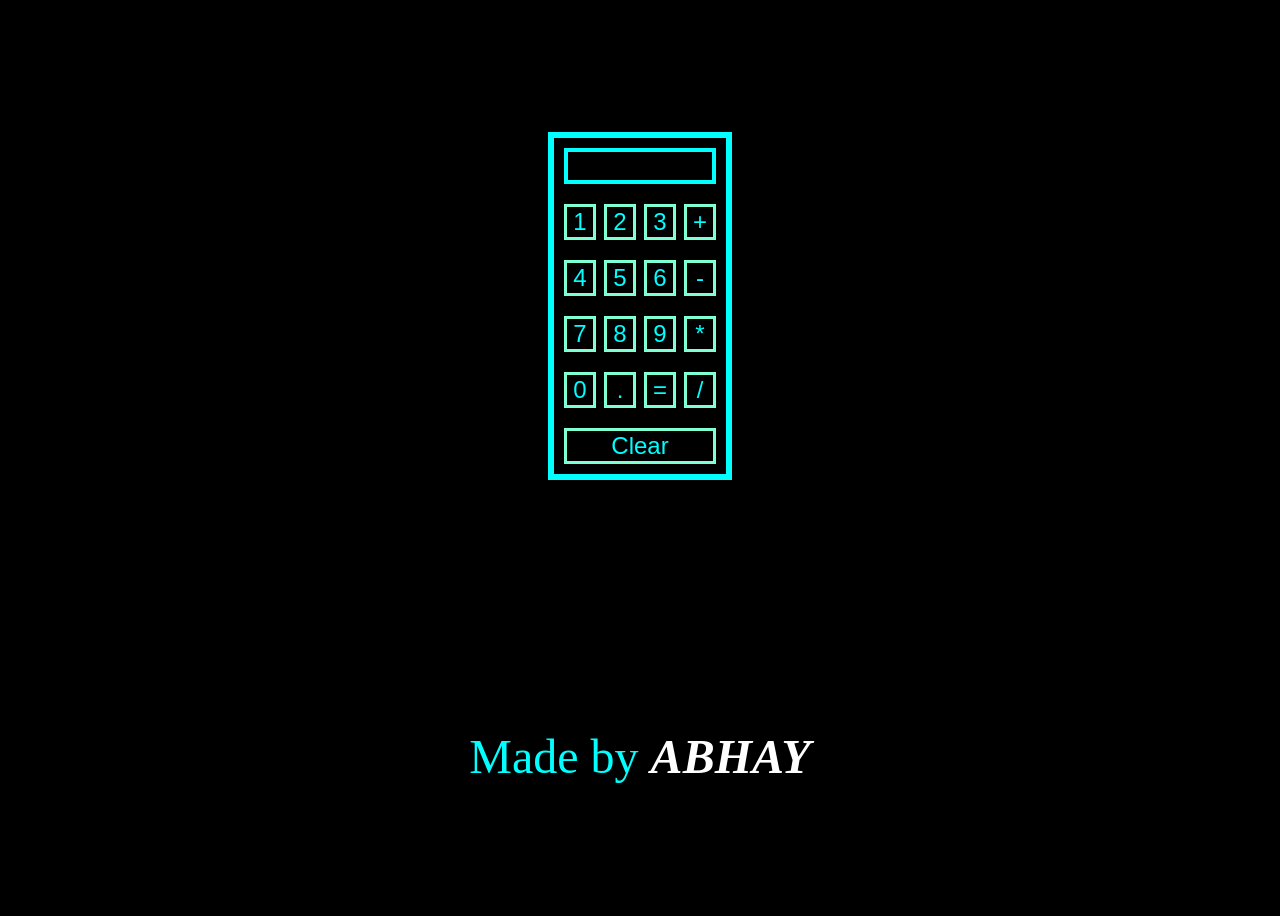
<file: index.html>
<!DOCTYPE html>
<html lang="en">
<head>
  <meta charset="UTF-8">
  <meta name="viewport" content="width=device-width, initial-scale=1.0">
  <title>Calculation</title>
  <link rel="stylesheet" href="calculatorstyle.css">
</head>
  <body>

    <div class="container">

      <p class="display"></p>
      <p class="line1">
        <button onclick="
          updateCalculation('1');
        ">1</button>
        
        <button onclick="
          updateCalculation('2');
        ">2</button>
  
        <button onclick="
          updateCalculation('3');
        ">3</button>
  
        <button onclick="
          updateCalculation(' + ');
        ">+</button>
      </p>
  
      <p class="line2">
        <button onclick="
          updateCalculation('4');
        ">4</button>
        
        <button onclick="
          updateCalculation('5');
        ">5</button>
  
        <button onclick="
          updateCalculation('6');
        ">6</button>
  
        <button onclick="
        updateCalculation(' - ');
  
        ">-</button>
      </p>
  
      <p class="line3">
        <button onclick="
        updateCalculation('7');
    
        ">7</button>
        
        <button onclick="
        updateCalculation('8');
  
        ">8</button>
  
        <button onclick="
        updateCalculation('9');
  
        ">9</button>
  
        <button onclick="
        updateCalculation('*');
  
        ">*</button>
      </p>
  
      <p class="line4">
        <button onclick="
        updateCalculation('0');
  
        ">0</button>
        
        <button onclick="
        updateCalculation('.');
  
        ">.</button>
  
        <button onclick="
          if (calculation=== ''){
            calculation = '';
          }else{
            calculation = eval(calculation);
            document.querySelector('.display').innerHTML = calculation;
  
          }
  
        ">=</button>
  
        <button onclick="
        updateCalculation(' / ');
         
        ">/</button>
      </p>
  
      <p class="clearbox">
        <button class="clear" onclick="
        calculation = '';
        document.querySelector('.display').innerHTML = '0';
        
        ">Clear</button>
      </p>

    </div>

    <div class="myself">Made by <em>ABHAY</em></div>
  



   
    <script>
      
      let calculation = '';
      function updateCalculation(value){
        calculation += value;
        document.querySelector('.display').innerHTML = calculation;
        

      }
    </script>
  </body>
</html>
</file>
<file: calculatorstyle.css>
body{
  display: grid;
  justify-items: center;
  align-items: center;
  background-color: black;
  height: 100vh;

}
.display{
  border: 4px solid aqua;
  color: aquamarine;
  font-size: 1.5em;
  grid-area: display;
}

.line1{
  grid-area: line1;
  display: grid;
  column-gap: 0.5rem;
  grid-template-columns: 1fr 1fr 1fr 1fr;
}
.line2{
  grid-area: line2;
  display: grid;
  column-gap: 0.5rem;
  grid-template-columns: 1fr 1fr 1fr 1fr;
}
.line3{
  grid-area: line3;
  display: grid;
  column-gap: 0.5rem;
  grid-template-columns: 1fr 1fr 1fr 1fr;
}
.line4{
  grid-area: line4;
  display: grid;
  column-gap: 0.5rem;
  grid-template-columns: 1fr 1fr 1fr 1fr;
}
.container{
  border: 6px solid aqua;
  display: grid;
  grid-template-columns: 1fr 1fr 1fr 1fr;
  grid-template-rows: 1fr 1fr 1fr 1fr 1fr 1fr;
  grid-template-areas: "display display display display"
  "line1 line1 line1 line1"
  "line2 line2 line2 line2"
  "line3 line3 line3 line3"
  "line4 line4 line4 line4"
  "clearbox clearbox clearbox clearbox";

}
p{
  margin: 10px;
  
  

}
button{
  border: 3px solid aquamarine;
  background-color: black;
  color: aqua;
  font-size: 1.5rem;
  width: 100%%;


}
.clearbox{
  grid-area: clearbox;
}
.clear{
  width: 100%;
}
.myself{
  color: aqua;
  font-size: 3rem;
}
em{
  color: white;
  font-weight: bolder;
}
</file>
